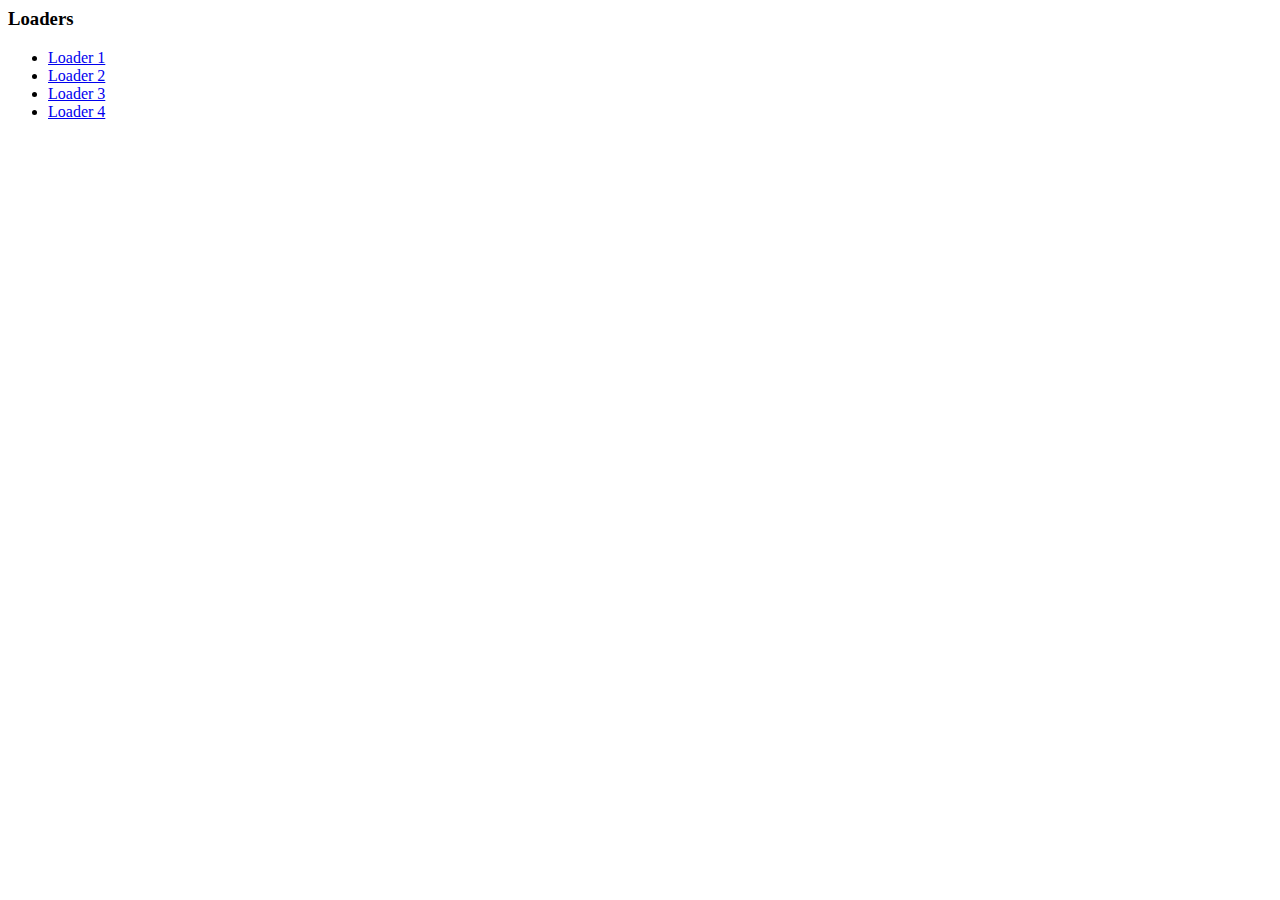
<file: web/index.html>
<html>
    <head>
        <title>Front end work !!</title>
    </head>
    <body>
        <h3>Loaders</h3>
        <ul>
            <li>
                <a href="loaders/loader1.html">Loader 1</a>
            </li>
            <li>
                <a href="loaders/loader2.html">Loader 2</a>
            </li>
            <li>
                <a href="loaders/loader3.html">Loader 3</a>
            </li>
            <li>
                <a href="loaders/loader4.html">Loader 4</a>
            </li>
        </ul>
    </body>
</html>
</file>
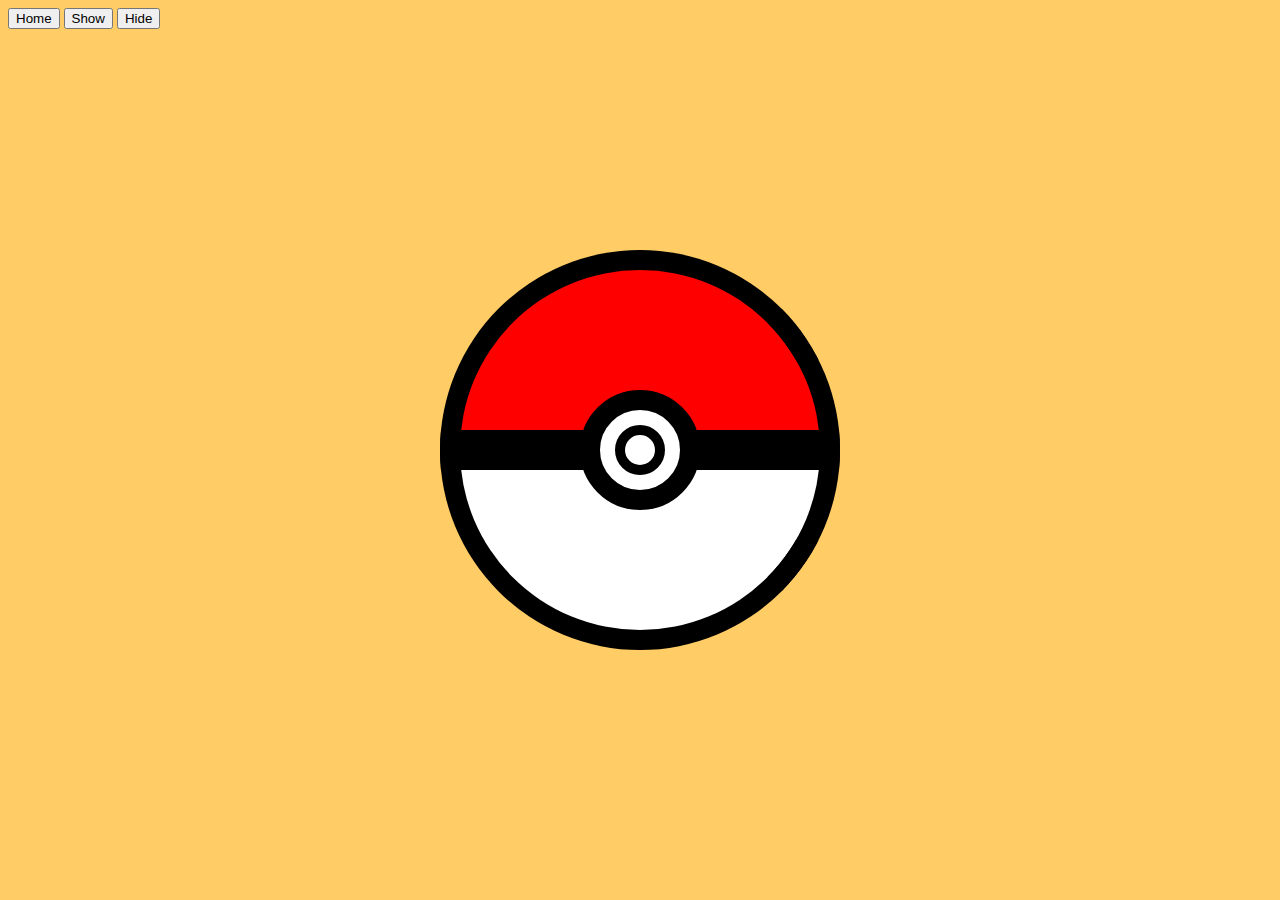
<file: web/loaders/loader1.html>
<html>
<head>
    <title>Loader 1</title>
    <link rel="stylesheet" type="text/css" href="../../styles/main.css">
    <link rel="stylesheet" type="text/css" href="../../styles/loaders/loader1.css">
    <script src="../../scripts/loaders/loader1.js"></script>
</head>
<body>
    <input type="button" value="Home" onclick="goHome()">
    <input type="button" value="Show" onclick="showLoader()">
    <input type="button" value="Hide" onclick="hideLoader()">
    <div class="container">
        <div class="pokemon-ball">
            <div class="pokemon-ball-half" id="half1"></div>
            <div class="pokemon-ball-half" id="half2"></div>
            <div class="pokemon-ball-button" id="outter">
                <div class="pokemon-ball-button" id="inner"></div>
            </div>
        </div>
    </div>
</body>
</html>
</file>
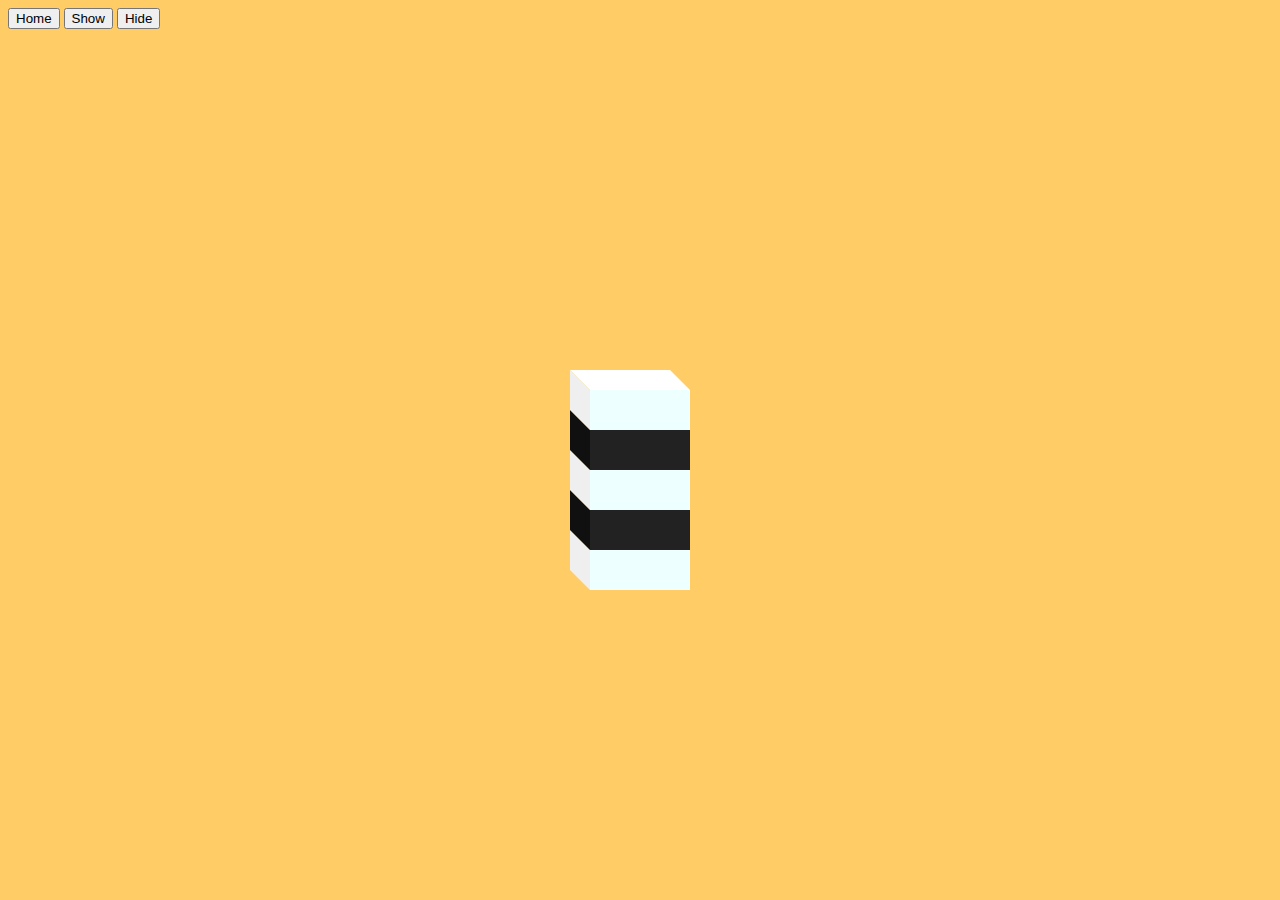
<file: web/loaders/loader2.html>
<html>
<head>
    <title>Loader 2</title>
    <link rel="stylesheet" type="text/css" href="../../styles/main.css">
    <link rel="stylesheet" type="text/css" href="../../styles/loaders/loader2.css">
    <script src="../../scripts/loaders/loader2.js"></script>
</head>
<body>
    <input type="button" value="Home" onclick="goHome()">
    <input type="button" value="Show" onclick="showLoader()">
    <input type="button" value="Hide" onclick="hideLoader()">
    <div class="container">
            <div class="stack-layer white">
                <div class="stack-layer top" style="z-index: -50;"></div>
                <div class="stack-layer front" style="z-index: 10;"></div>
                <div class="stack-layer depth" style="z-index: -1;"></div>
            </div>
            <div class="stack-layer black">
                <div class="stack-layer top" style="z-index: -40;"></div>
                <div class="stack-layer front" style="z-index: 10;"></div>
                <div class="stack-layer depth" style="z-index: -2;"></div>
            </div>
            <div class="stack-layer white">
                <div class="stack-layer top" style="z-index: -30;"></div>
                <div class="stack-layer front" style="z-index: 10;"></div>
                <div class="stack-layer depth" style="z-index: -3;"></div>
            </div>
            <div class="stack-layer black">
                <div class="stack-layer top" style="z-index: -20;"></div>
                <div class="stack-layer front" style="z-index: 10;"></div>
                <div class="stack-layer depth" style="z-index: -4;"></div>
            </div>
            <div class="stack-layer white">
                <div class="stack-layer top" style="z-index: -10;"></div>
                <div class="stack-layer front" style="z-index: 10;"></div>
                <div class="stack-layer depth" style="z-index: -5;"></div>
            </div>
    </div>
</body>
</html>
</file>
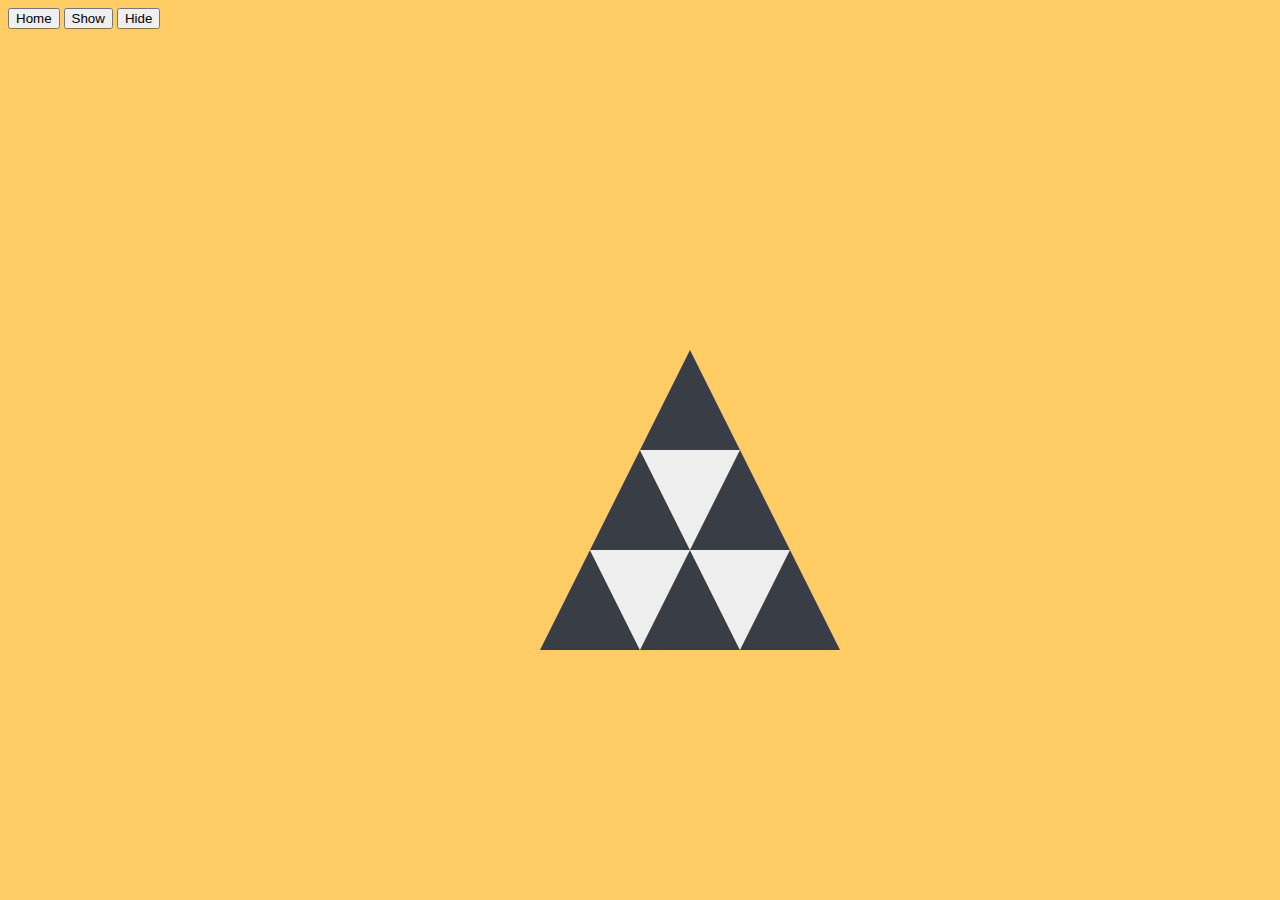
<file: web/loaders/loader3.html>
<html>
<head>
    <title>Loader 3</title>
    <link rel="stylesheet" type="text/css" href="../../styles/main.css">
    <link rel="stylesheet" type="text/css" href="../../styles/loaders/loader3.css">
    <script src="../../scripts/loaders/loader3.js"></script>
</head>
<body>
    <input type="button" value="Home" onclick="goHome()">
    <input type="button" value="Show" onclick="showLoader()">
    <input type="button" value="Hide" onclick="hideLoader()">
    <div class="container">
        <div class="triangle triangle-1"></div>
        <div class="triangle triangle-2"></div>
        <div class="triangle triangle-3"></div>
        <div class="triangle triangle-4"></div>
        <div class="triangle triangle-5"></div>
        <div class="triangle triangle-6"></div>
        <div class="triangle triangle-7"></div>
        <div class="triangle triangle-8"></div>
        <div class="triangle triangle-9"></div>
    </div>
</body>
</html>
</file>
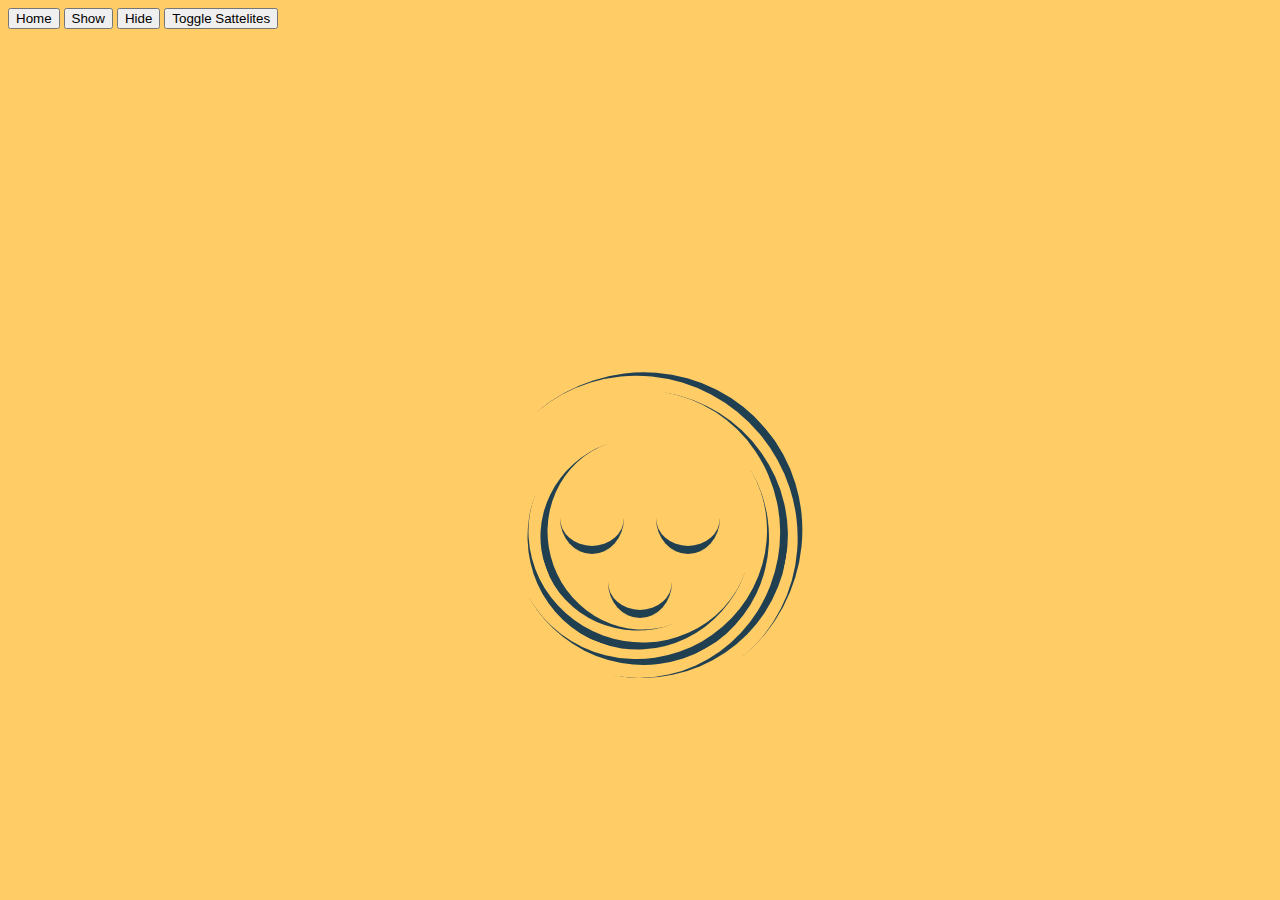
<file: web/loaders/loader4.html>
<html>
<head>
    <title>Loader 4</title>
    <link rel="stylesheet" type="text/css" href="../../styles/main.css">
    <link rel="stylesheet" type="text/css" href="../../styles/loaders/loader4.css">
    <script src="../../scripts/loaders/loader4.js"></script>
</head>
<body>
    <input type="button" value="Home" onclick="goHome()">
    <input type="button" value="Show" onclick="showLoader()">
    <input type="button" value="Hide" onclick="hideLoader()">
    <input type="button" value="Toggle Sattelites" onclick="toggleSattelites()">
    <div class="container">
        <div class="sattelites">
            <div class="sattelite circle sattelite-1"></div>
            <div class="sattelite circle sattelite-2"></div>
            <div class="sattelite circle sattelite-3"></div>
        </div>
        <div class="circle circle-1"></div>
        <div class="circle circle-2"></div>
        <div class="circle circle-3"></div>
        <div class="circle circle-4"></div>
        <div class="circle circle-5"></div>
    </div>
</body>
</html>
</file>
<file: styles/main.css>
body {
    background: #ffcc66
}

div.container {
    width: fit-content;
    height: fit-content;
    position: absolute;
    margin: auto;
    top: 0;
    bottom: 0;
    right: 0;
    left: 0;
}
</file>
<file: styles/loaders/loader1.css>
.pokemon-ball {
    margin: 0;
    padding: 0;
    width: 400px;
    height: 400px;
    animation: load 2s infinite;
}

@keyframes load {
    0% {
        transform: rotate(0deg) scale(1);
    }
    50% {
        transform: rotate(180deg) scale(0.5);
    }
    75% {
        transform: rotate(360deg) scale(0.5);
    }
    100% {
        transform: rotate(360deg) scale(1);
    }
}

.pokemon-ball-half {
    border: 20px solid black;
    width: 360px;
    height: 160px;
    position: absolute;
}

#half1 {
    top: 0px;
    background: red;
    border-top-right-radius: 380px;
    border-top-left-radius: 380px;
}

#half2 {
    bottom: 0px;
    background: white;
    border-bottom-right-radius: 380px;
    border-bottom-left-radius: 380px;
}

.pokemon-ball-button {
    background: white;
    position: absolute;
    margin: auto;
    padding: 0;
    top: 0;
    bottom: 0;
    right: 0;
    left: 0;
    border-radius: 50%;
}

.pokemon-ball-button#outter {
    width: 80px;
    height: 80px;
    border: 20px solid black;
}

.pokemon-ball-button#inner {
    width: 30px;
    height: 30px;
    border: 10px solid black;
}
</file>
<file: styles/loaders/loader2.css>
.stack-layer {
    width: 100px;
    height: 40px;
}

.stack-layer.white {
    animation: load-white 5s infinite backwards;
}

.stack-layer.black {
    animation: load-black 5s infinite;
}

@keyframes load-white {
    0% {
        position: relative;
        right: 0px;
        top: 0px;
    }
    17% {
        position: relative;
        right: 100px;
        top: 0px;
    }
    34% {
        position: relative;
        right: 100px;
        top: 100px;
    }
    51% {
        position: relative;
        right: 0px;
        top: 100px;
    }
    68% {
        position: relative;
        right: 100px;
        top: 100px;
    }
    85% {
        position: relative;
        right: 100px;
        top: 0px;
    }
    100% {
        position: relative;
        right: 0px;
        top: 0px;
    }
}

@keyframes load-black {
    0% {
        position: relative;
        right: 0px;
        top: 0px;
    }
    17% {
        position: relative;
        right: -100px;
        top: 0px;
    }
    34% {
        position: relative;
        right: -100px;
        top: -100px;
    }
    51% {
        position: relative;
        right: 0px;
        top: -100px;
    }
    68% {
        position: relative;
        right: -100px;
        top: -100px;
    }
    85% {
        position: relative;
        right: -100px;
        top: 0px;
    }
    100% {
        position: relative;
        right: 0px;
        top: 0px;
    }
}


.white > .stack-layer.top {
    background: #ffffff;
    transform: skew(45deg) scale(1, 0.5);
    position: relative;
    right: 10px;
    top: 10px;
}

.white > .stack-layer.front {
    background: #eeffff;
}

.white > .stack-layer.depth {
    background: #efefef;
    transform: skew(0deg , 45deg) scale(0.2, 1);
    position: relative;
    right: 60px;
    bottom: 50px;
}

.black > .stack-layer.top {
    background: #000000;
    transform: skew(45deg) scale(1, 0.5);
    position: relative;
    right: 10px;
    top: 10px;
}

.black > .stack-layer.front {
    background: #222222; 
}

.black > .stack-layer.depth {
    background: #101010;
    transform: skew(0deg , 45deg) scale(0.2, 1);
    position: relative;
    right: 60px;
    bottom: 50px;
}
</file>
<file: styles/loaders/loader3.css>
/* Black */
.triangle-1, .triangle-2,
.triangle-4, .triangle-5,
.triangle-7, .triangle-9 {
    position: absolute;
    width: 0;
    height: 0;
    border-left: 50px solid transparent;
    border-right: 50px solid transparent;
    border-bottom: 100px solid #393e46;
}

/* White */
.triangle-3, .triangle-6, .triangle-8 {
    position: absolute;
    width: 0;
    height: 0;
    border-left: 50px solid transparent;
    border-right: 50px solid transparent;
    border-top: 100px solid #eeeeee;
}

/* Triangles */
.triangle-1 {
    top: -100px;
    left: 0;
}

.triangle-2 {
    top: 0;
    left: -50px;
}

.triangle-3 {
    top: 0;
    left: 0;
}

.triangle-4 {
    top: 0;
    left: 50px;
}

.triangle-5 {
    top: 100px;
    left: -100px;
}

.triangle-6 {
    top: 100px;
    left: -50px;
}

.triangle-7 {
    top: 100px;
    left: 0px;
}

.triangle-8 {
    top: 100px;
    left: 50px;
}

.triangle-9 {
    top: 100px;
    left: 100px;
}


.triangle {
    animation: triangle-animation 6s infinite;
}

@keyframes triangle-animation {
    0% {
        transform: rotate(0deg) skew(0deg);
    }
    33% {
        transform: rotate(180deg) skew(45deg);
    }
    66% {
        transform: rotate(-180deg) skew(-45deg);
    }
    100% {
        transform: rotate(0deg) skew(0deg);
    }
}
</file>
<file: styles/loaders/loader4.css>
.circle {
    position: absolute;
    border-top: solid #204051 0.5rem;
    border-radius: 100%;
}

.sattelite {
    top: 2rem;
    left: -4rem;
    width: 3rem;
    height: 3rem;
    position: absolute;
    border-top: solid #204051 0.5rem;
    border-radius: 100%;
}

.sattelite-1 {
    top: 2rem;
    left: -5rem;
    width: 4rem;
    height: 4rem;
    position: absolute;
    border-top: solid #204051 0.5rem;
    border-radius: 100%;
    transform: rotate(180deg);
    animation: circle-animation 2.5s infinite;
}

.sattelite-2 {
    top: 2rem;
    left: 1rem;
    width: 4rem;
    height: 4rem;
    position: absolute;
    border-top: solid #204051 0.5rem;
    border-radius: 100%;
    transform: rotate(180deg);
    animation: circle-animation 3.5s infinite;
}

.sattelite-3 {
    top: 6rem;
    left: -2rem;
    width: 4rem;
    height: 4rem;
    position: absolute;
    border-top: solid #204051 0.5rem;
    border-radius: 100%;
    transform: rotate(180deg);
    animation: circle-animation 4s infinite reverse;
}

.circle-1 {
    width: 20rem;
    height: 20rem;
    top: -5rem;
    left: -10rem;
    transform: rotate(50deg);
    animation: circle-animation 2.5s infinite reverse;
}

.circle-2 {
    width: 18rem;
    height: 18rem;
    top: -4rem;
    left: -9rem;
    transform: rotate(100deg);
    animation: circle-animation 3.5s infinite;
}

.circle-3 {
    width: 16rem;
    height: 16rem;
    top: -3rem;
    left: -8rem;
    transform: rotate(150deg);
    animation: circle-animation 4s infinite reverse;
}

.circle-4 {
    width: 14rem;
    height: 14rem;
    top: -2rem;
    left: -7rem;
    transform: rotate(200deg);
    animation: circle-animation 5s infinite;
}

.circle-5 {
    width: 12rem;
    height: 12rem;
    top: -1rem;
    left: -6rem;
    transform: rotate(250deg);
    animation: circle-animation 6s infinite reverse;
}

@keyframes circle-animation {
    0% {
        transform: rotate(-72deg);
    }
    20% {
        transform: rotate(0deg);
    }
    40% {
        transform: rotate(144deg);
    }
    60% {
        transform: rotate(-144deg);
    }
    80% {
        transform: rotate(72deg);
    }
    100% {
        transform: rotate(-72deg);
    }
}
</file>
